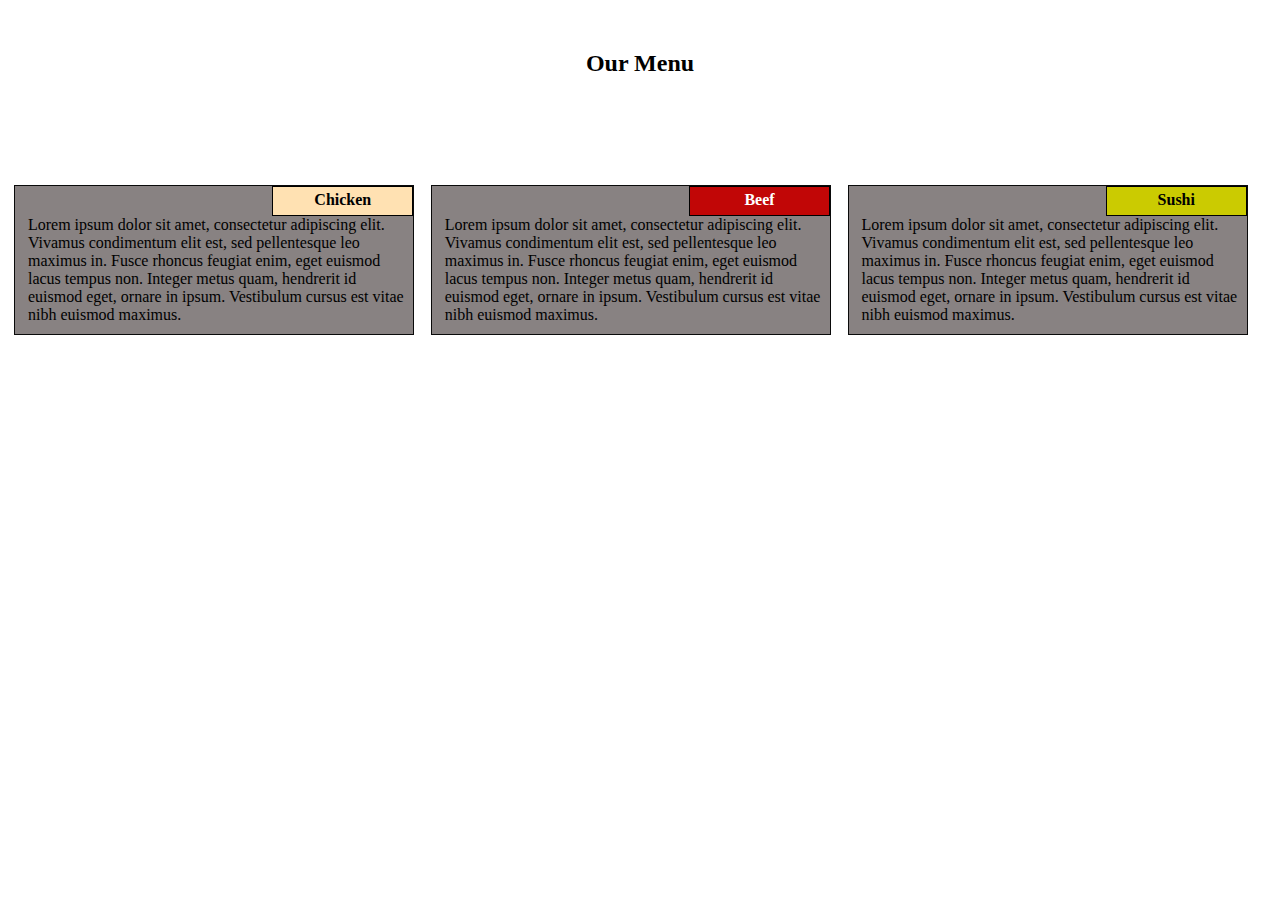
<file: index.html>
<!DOCTYPE html>
<html lang="en">
 <head>
     <meta charset=utf-8>
     <title>assignment</title>
     <link rel="stylesheet" href="new1.css">
 </head>
    <body>
   <h2>Our Menu</h2>
        <section class="col-3 col-m-5 col-s-11">
            <p class="pink">Chicken</p>
            Lorem ipsum dolor sit amet, consectetur adipiscing elit. Vivamus condimentum elit est, sed pellentesque leo maximus in. Fusce rhoncus feugiat enim, eget euismod lacus tempus non. Integer metus quam, hendrerit id euismod eget, ornare in ipsum. Vestibulum cursus est vitae nibh euismod maximus.
        </section>
        <section class="col-3 col-m-5 col-s-11">
            <p class="red">Beef</p>
            Lorem ipsum dolor sit amet, consectetur adipiscing elit. Vivamus condimentum elit est, sed pellentesque leo maximus in. Fusce rhoncus feugiat enim, eget euismod lacus tempus non. Integer metus quam, hendrerit id euismod eget, ornare in ipsum. Vestibulum cursus est vitae nibh euismod maximus.
        </section>
        <section class="col-3 col-m-11 col-s-11">
            <p class="green">Sushi</p>
            Lorem ipsum dolor sit amet, consectetur adipiscing elit. Vivamus condimentum elit est, sed pellentesque leo maximus in. Fusce rhoncus feugiat enim, eget euismod lacus tempus non. Integer metus quam, hendrerit id euismod eget, ornare in ipsum. Vestibulum cursus est vitae nibh euismod maximus.
        </section>
    </body>
</html>
</file>
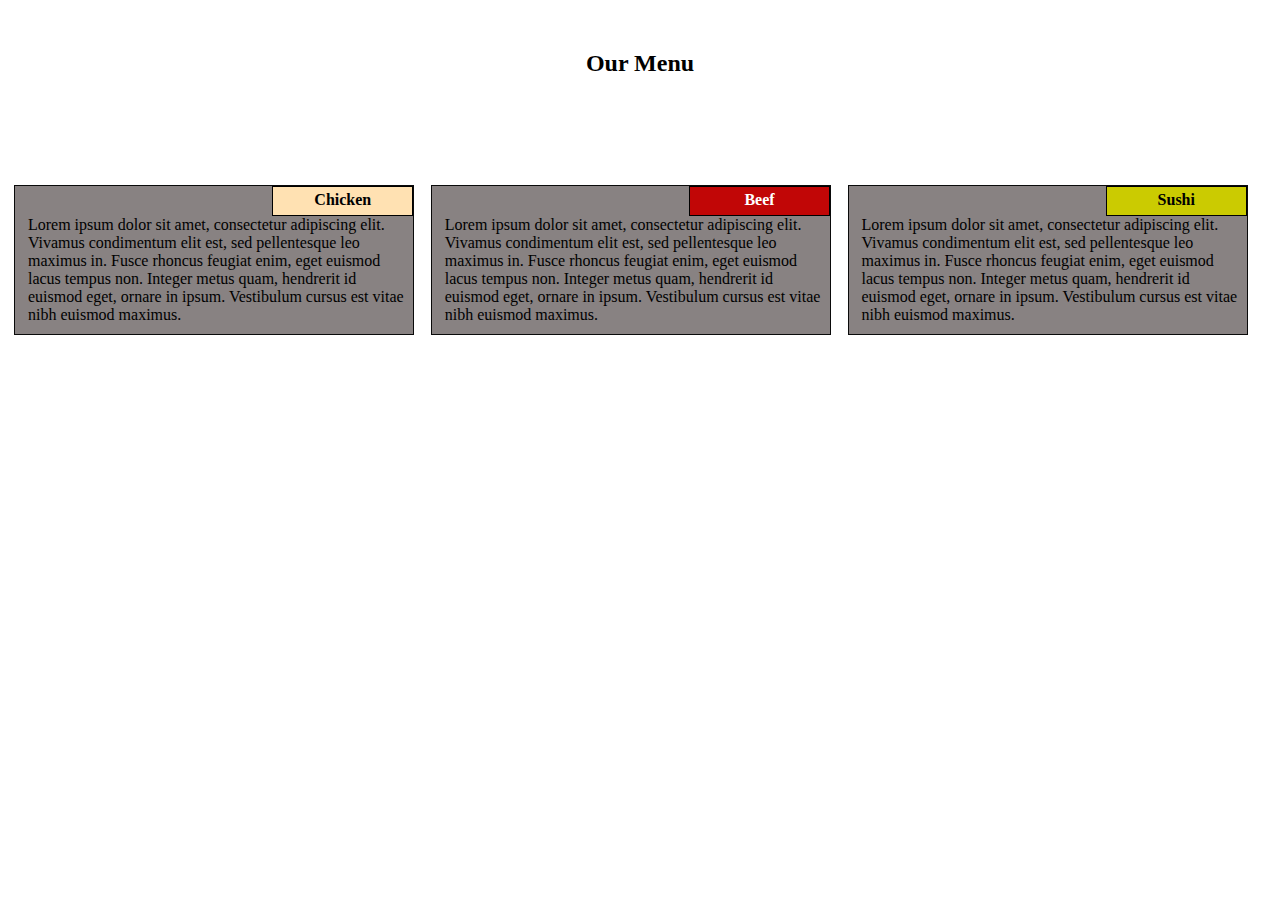
<file: mod2_solution/index.html>
<!DOCTYPE html>
<html lang="en">
 <head>
     <meta charset=utf-8>
     <title>assignment</title>
     <link rel="stylesheet" href="new1.css">
 </head>
    <body>
   <h2>Our Menu</h2>
        <section class="col-3 col-m-5 col-s-11">
            <p class="pink">Chicken</p>
            Lorem ipsum dolor sit amet, consectetur adipiscing elit. Vivamus condimentum elit est, sed pellentesque leo maximus in. Fusce rhoncus feugiat enim, eget euismod lacus tempus non. Integer metus quam, hendrerit id euismod eget, ornare in ipsum. Vestibulum cursus est vitae nibh euismod maximus.
        </section>
        <section class="col-3 col-m-5 col-s-11">
            <p class="red">Beef</p>
            Lorem ipsum dolor sit amet, consectetur adipiscing elit. Vivamus condimentum elit est, sed pellentesque leo maximus in. Fusce rhoncus feugiat enim, eget euismod lacus tempus non. Integer metus quam, hendrerit id euismod eget, ornare in ipsum. Vestibulum cursus est vitae nibh euismod maximus.
        </section>
        <section class="col-3 col-m-11 col-s-11">
            <p class="green">Sushi</p>
            Lorem ipsum dolor sit amet, consectetur adipiscing elit. Vivamus condimentum elit est, sed pellentesque leo maximus in. Fusce rhoncus feugiat enim, eget euismod lacus tempus non. Integer metus quam, hendrerit id euismod eget, ornare in ipsum. Vestibulum cursus est vitae nibh euismod maximus.
        </section>
    </body>
</html>
</file>
<file: new1.css>
@media(min-width:768px) and (max-width:991px) {
  /* For tablets: */
  .col-m-3 {width: 25%;}
  .col-m-4 {width: 33.33%;}
  .col-m-5 {width: 46.5%;}
  .col-m-6 {width: 50%;}
  .col-m-10 {width: 83.33%;}
  .col-m-11 {width: 96%;}
  .col-m-12 {width: 100%;}
}
@media(max-width:767px) {
  /* For mobiles: */
  .col-s-3 {width: 25%;}
  .col-s-4 {width: 33.33%;}
  .col-s-5 {width: 41.66%;}
  .col-s-6 {width: 50%;}
  .col-s-10 {width: 83.33%;}
  .col-s-11 {width: 96%;}
  .col-s-12 {width: 100%;}
}

@media(min-width: 992px) {
  /* For desktop: */
  .col-3 {width: 30%;}
  .col-4 {width: 33.33%;}
  .col-5 {width: 41.66%;}
  .col-6 {width: 50%;}
  .col-10 {width: 83.33%;}
  .col-11 {width: 90%;}
  .col-12 {width: 100%;}
}
section {
    border: 1px solid #0a0a0a;
    background-color: #888282;
    padding: 30px .5% 10px 1%;
    margin: 7% .5% 20px .5%;
    position: relative;  
    display: inline-block;
    font-family: "Times New Roman", Times, serif;
}

p {
    border: 1px solid black;
    float:left;
    position: absolute;
    top:0;
    right:0;
    padding: 1%;
    width: 33%;
    text-align: center;
    margin-top: 0px;
    height:13.5%;
    font-weight:bold;
}
.red{
     background-color: #c10606;
     color: white;
}
.green
{
    background-color:#cbcb01;
}
.pink
{
    background-color: #ffe1b2;
}
h2 {
    text-align: center;
    margin-top: 50px; 
    font-family: cursive;
}
</file>
<file: mod2_solution/new1.css>
@media(min-width:768px) and (max-width:991px) {
  /* For tablets: */
  .col-m-3 {width: 25%;}
  .col-m-4 {width: 33.33%;}
  .col-m-5 {width: 46.5%;}
  .col-m-6 {width: 50%;}
  .col-m-10 {width: 83.33%;}
  .col-m-11 {width: 96%;}
  .col-m-12 {width: 100%;}
}
@media(max-width:767px) {
  /* For mobiles: */
  .col-s-3 {width: 25%;}
  .col-s-4 {width: 33.33%;}
  .col-s-5 {width: 41.66%;}
  .col-s-6 {width: 50%;}
  .col-s-10 {width: 83.33%;}
  .col-s-11 {width: 96%;}
  .col-s-12 {width: 100%;}
}

@media(min-width: 992px) {
  /* For desktop: */
  .col-3 {width: 30%;}
  .col-4 {width: 33.33%;}
  .col-5 {width: 41.66%;}
  .col-6 {width: 50%;}
  .col-10 {width: 83.33%;}
  .col-11 {width: 90%;}
  .col-12 {width: 100%;}
}
section {
    border: 1px solid #0a0a0a;
    background-color: #888282;
    padding: 30px .5% 10px 1%;
    margin: 7% .5% 20px .5%;
    position: relative;  
    display: inline-block;
    font-family: "Times New Roman", Times, serif;
}

p {
    border: 1px solid black;
    float:left;
    position: absolute;
    top:0;
    right:0;
    padding: 1%;
    width: 33%;
    text-align: center;
    margin-top: 0px;
    height:13.5%;
    font-weight:bold;
}
.red{
     background-color: #c10606;
     color: white;
}
.green
{
    background-color:#cbcb01;
}
.pink
{
    background-color: #ffe1b2;
}
h2 {
    text-align: center;
    margin-top: 50px; 
    font-family: cursive;
}
</file>
